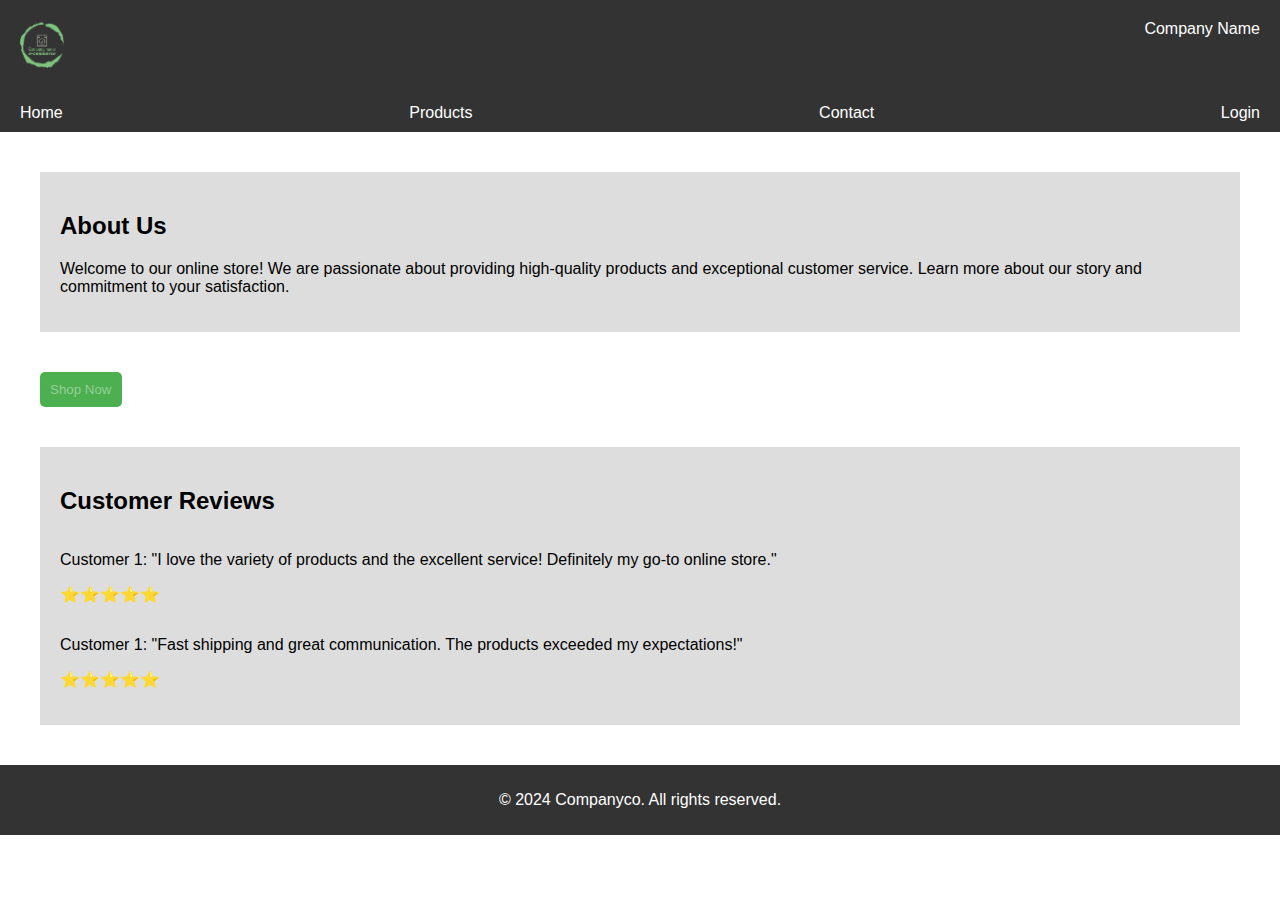
<file: index.html>
<!-- index.html
Members
Caue Eduardo Girao Rodrigues - 30113693
Ali Alafranji - 30170805
-->
<!DOCTYPE html>
<html lang="en">
<head>
    <meta charset="UTF-8">
    <meta name="viewport" content="width=device-width, initial-scale=1.0">
    <link rel="stylesheet" href="styles.css">
    <title>CompanyCo - Your Online Shopping Destination</title>
</head>
<body>
    <!-- Header Section -->
    <header class="header">
        <div class="logo">
            <img src="logo.png" alt="Company Logo">
        </div>
        <div class="company-name">
            Company Name
        </div>
    </header>

    <!-- Navigation Section -->
    <nav>
        <a href="index.html" class="nav-link">Home</a>
        <a href="products.html" class="nav-link">Products</a>
        <a href="contact.html" class="nav-link">Contact</a>
        <a href="login.html" class="nav-link">Login</a> 
    </nav>

    <main>
        <!-- About Us Section -->
        <section class="about-us">
            <h2>About Us</h2>
            <p>Welcome to our online store! We are passionate about providing high-quality products and exceptional customer service. Learn more about our story and commitment to your satisfaction.</p>
        </section>

        <!-- Shop Now Button -->
        <section class="shop-now">
            <a href="products.html"><button class="shop-now-btn">Shop Now</button></a>
        </section>

        <!-- Customer Reviews Section -->
        <section class="customer-reviews">
            <h2>Customer Reviews</h2>

            <!-- Review 1 -->
            <div class="review">
                <p>
					<span class="customer-name">Customer 1:</span>
                    "I love the variety of products and the excellent service! Definitely my go-to online store."
                    <p class="rating">⭐⭐⭐⭐⭐</p>
                </p>
            </div>

            <!-- Review 2 -->
            <div class="review">
                <p>
					<span class="customer-name">Customer 1:</span>
                    "Fast shipping and great communication. The products exceeded my expectations!"
                    <p class="rating">⭐⭐⭐⭐⭐</p>
                </p>
            </div>

            <!-- Add more reviews as needed -->
        </section>
    </main>

    <!-- Footer Section -->
    <footer class="footer">
        <p>&copy; 2024 Companyco. All rights reserved.</p>
    </footer>
</body>
</html>
</file>
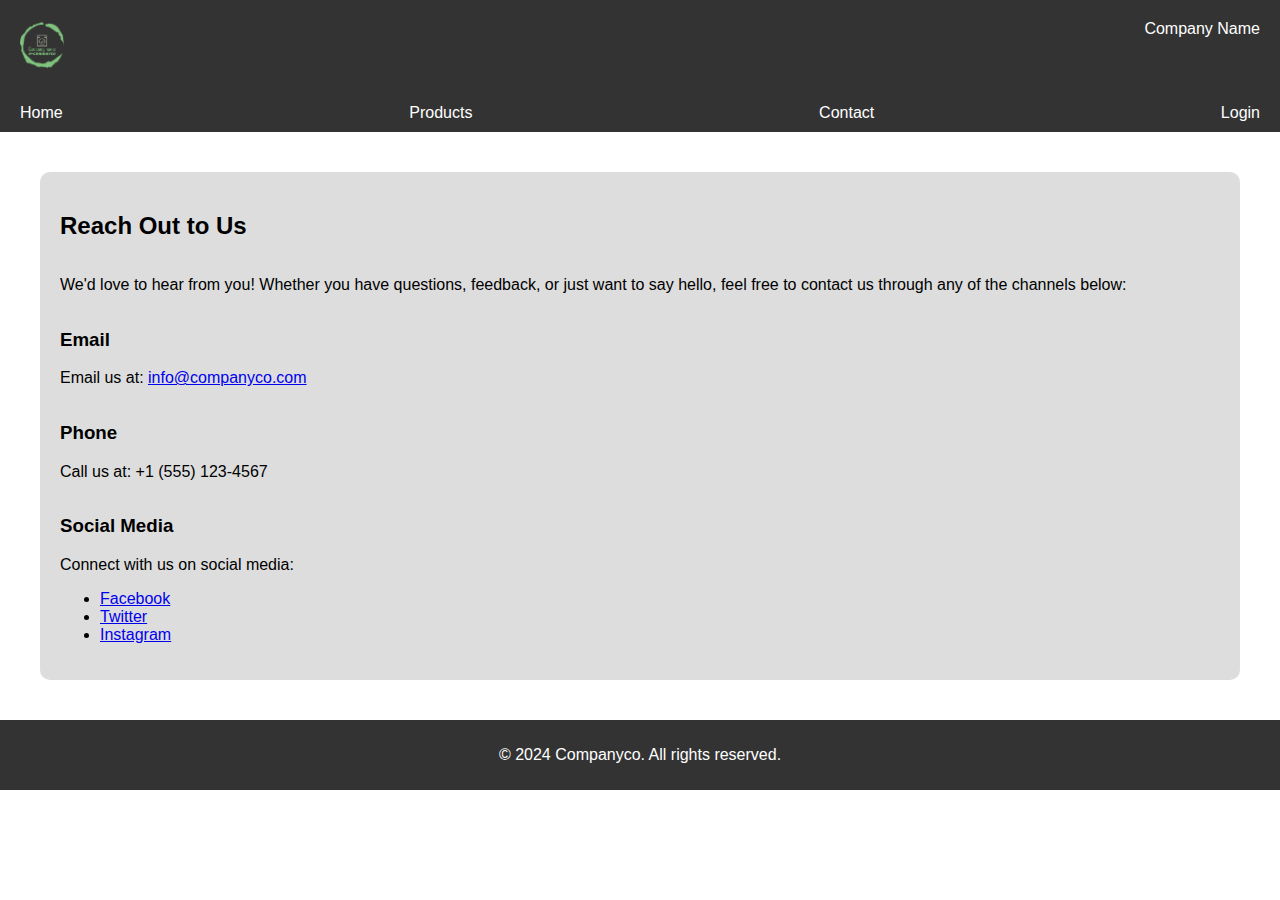
<file: contact.html>
<!-- contact.html -->
<!DOCTYPE html>
<html lang="en">
<head>
    <meta charset="UTF-8">
    <meta name="viewport" content="width=device-width, initial-scale=1.0">

    <link rel="stylesheet" href="styles.css">

    <title>Contact Us - Companyco</title>
</head>
<body>
    <!-- Header Section -->
    <header class="header">
        <div class="logo">
            <img src="logo.png" alt="Company Logo">
        </div>
        <div class="company-name">
            Company Name
        </div>
    </header>

    <!-- Navigation Section -->
    <nav>
        <a href="index.html" class="nav-link">Home</a>
        <a href="products.html" class="nav-link">Products</a>
        <a href="contact.html" class="nav-link">Contact</a>
        <a href="login.html" class="nav-link">Login</a> 
    </nav>

    <main>
        <section class="contact-info">
            <h2>Reach Out to Us</h2>
            <p>We'd love to hear from you! Whether you have questions, feedback, or just want to say hello, feel free to contact us through any of the channels below:</p>

            <div class="contact-method">
                <h3>Email</h3>
                <p>Email us at: <a href="mailto:info@companyco.com">info@companyco.com</a></p>
            </div>

            <div class="contact-method">
                <h3>Phone</h3>
                <p>Call us at: +1 (555) 123-4567</p>
            </div>

            <div class="contact-method">
                <h3>Social Media</h3>
                <p>Connect with us on social media:</p>
                <ul>
                    <li><a href="https://facebook.com" target="_blank">Facebook</a></li>
                    <li><a href="https://twitter.com" target="_blank">Twitter</a></li>
                    <li><a href="https://instagram.com" target="_blank">Instagram</a></li>
                </ul>
            </div>
        </section>
    </main>

    <!-- Footer Section -->
    <footer class="footer">
        <p>&copy; 2024 Companyco. All rights reserved.</p>
    </footer>
</body>
</html>
</file>
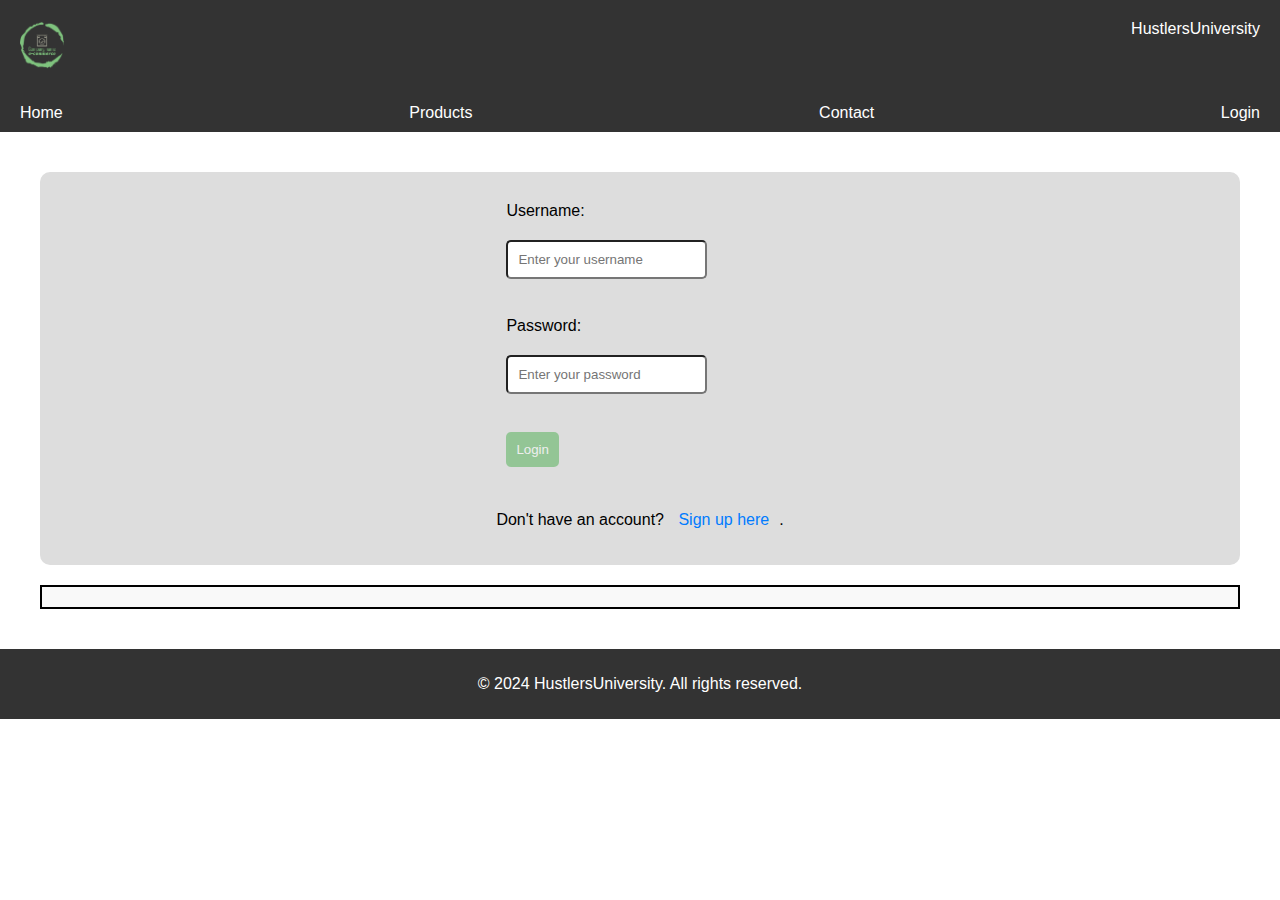
<file: login.html>
<!DOCTYPE html>
<html lang="en">

<head>
    <meta charset="UTF-8">
    <meta name="viewport" content="width=device-width, initial-scale=1.0">
    <title>Login - HustlersUniversity</title>
    <link rel="stylesheet" href="styles.css">
    <script>
        document.addEventListener('DOMContentLoaded', function () {
            const loginBtn = document.querySelector('.login-btn');
            const messageBox = document.getElementById('messageBoxContainer');

            loginBtn.addEventListener('click', function (event) {
                event.preventDefault(); 
                const username = document.getElementById('username').value;
                const password = document.getElementById('password').value;

                
                fetch('https://jsonplaceholder.typicode.com/users')
                    .then(response => {
                        if (!response.ok) {
                            throw new Error('Failed to fetch user data');
                        }
                        return response.json();
                    })
                    .then(data => {
                        const user = data.find(user => user.username === username && user.email === password);
                        if (user) {
                            messageBox.textContent = 'Login successful!';
                            messageBox.classList.remove('error');
                            messageBox.classList.add('success');
                        } else {
                            messageBox.textContent = 'Invalid username or password!';
                            messageBox.classList.remove('success');
                            messageBox.classList.add('error');
                        }
                    })
                    .catch(error => {
                        alert(error.message); // Display error message if API call fails
                    });
            });
        });
    </script>
</head>

<body>
    <!-- Header Section -->
    <header class="header">
        <div class="logo">
            <img src="logo.png" alt="Company Logo">
        </div>
        <div class="company-name">
            HustlersUniversity
        </div>
    </header>

    <!-- Navigation Section -->
    <nav>
        <a href="index.html" class="nav-link">Home</a>
        <a href="products.html" class="nav-link">Products</a>
        <a href="contact.html" class="nav-link">Contact</a>
        <a href="login.html" class="nav-link">Login</a>
    </nav>

    <main>
        <section class="login-form">
            <form>
                <label for="username">Username:</label>
                <input type="text" id="username" name="username" required placeholder="Enter your username">
                <br>
                <br>
                <label for="password">Password:</label>
                <input type="password" id="password" name="password" required placeholder="Enter your password">
                <br>
                <br>
                <button type="button" class="login-btn">Login</button>
                <br>
                <br>
                <p>Don't have an account? <a href="signup.html" class="signup-link">Sign up here</a>.</p>
            </form>
        </section>
        <div id="messageBoxContainer" class="message-box"></div>
    </main>

    <footer class="footer">
        <p>&copy; 2024 HustlersUniversity. All rights reserved.</p>
    </footer>
</body>

</html>
</file>
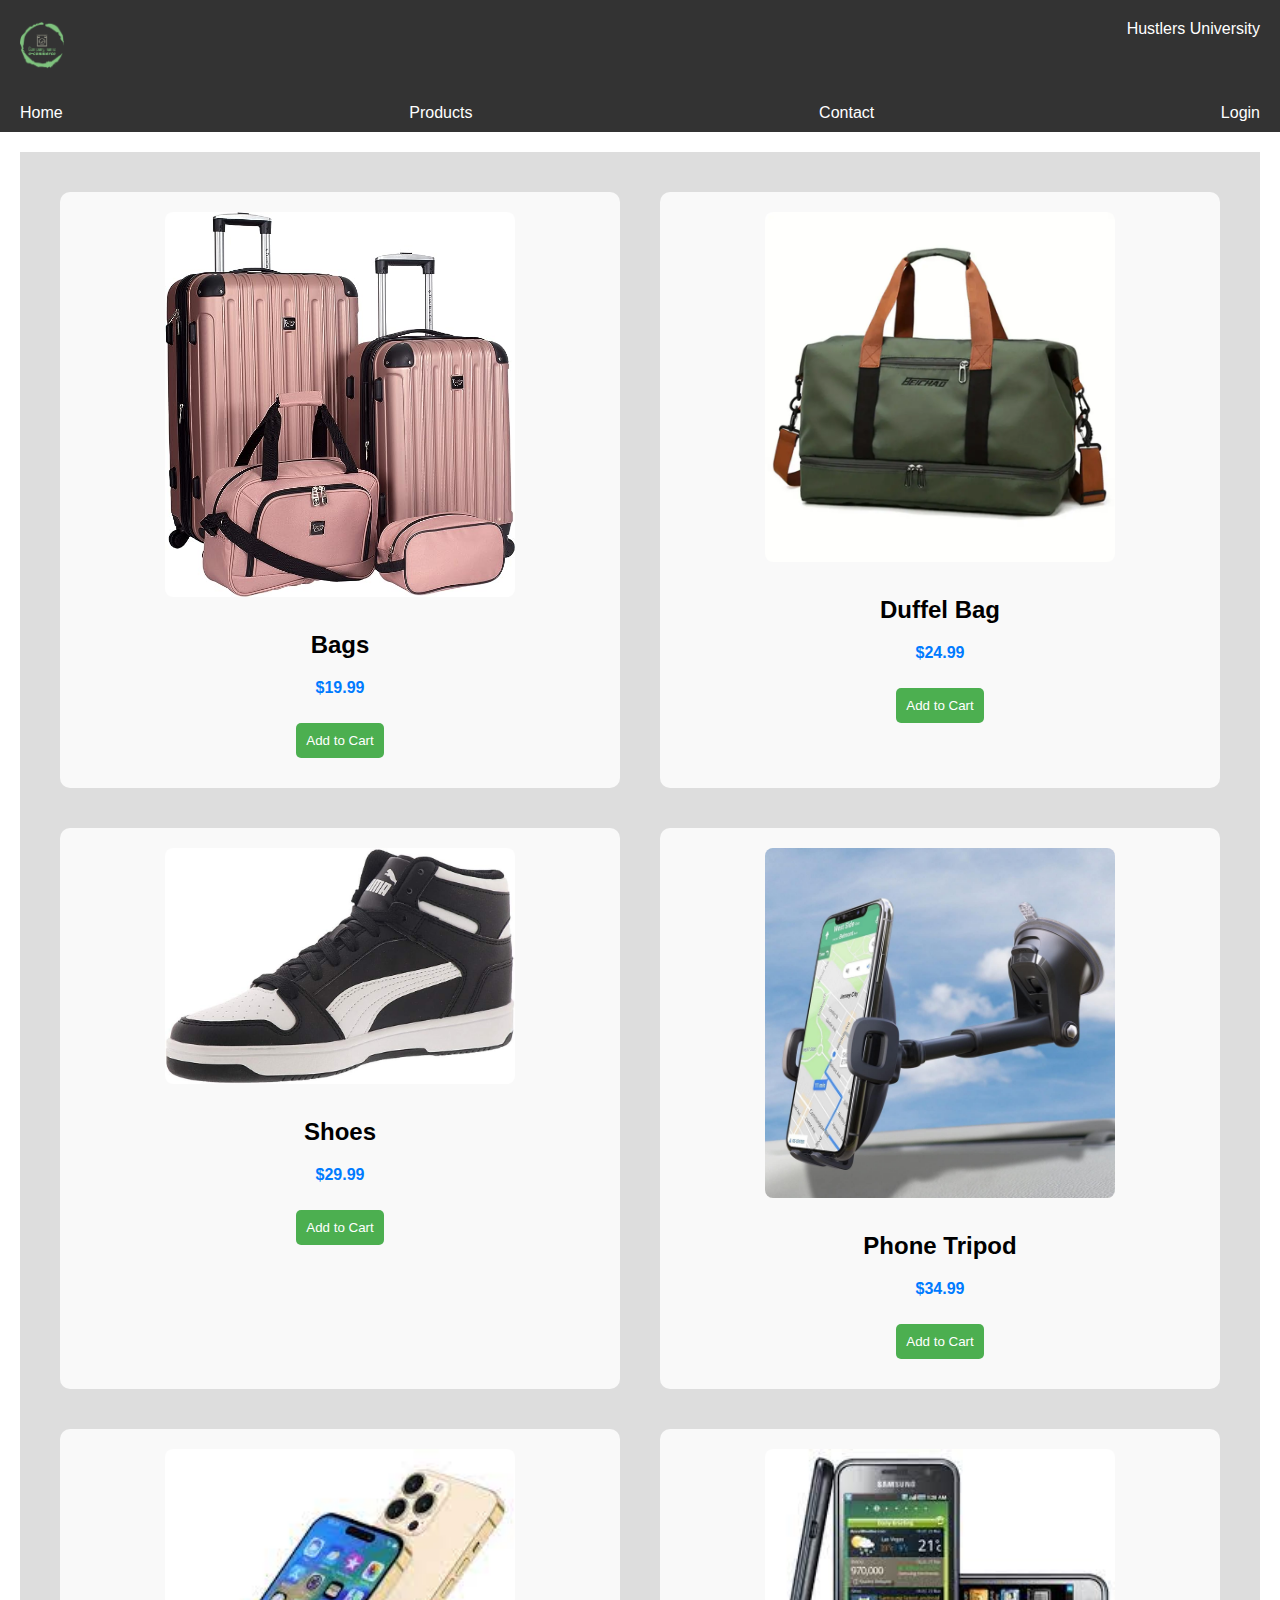
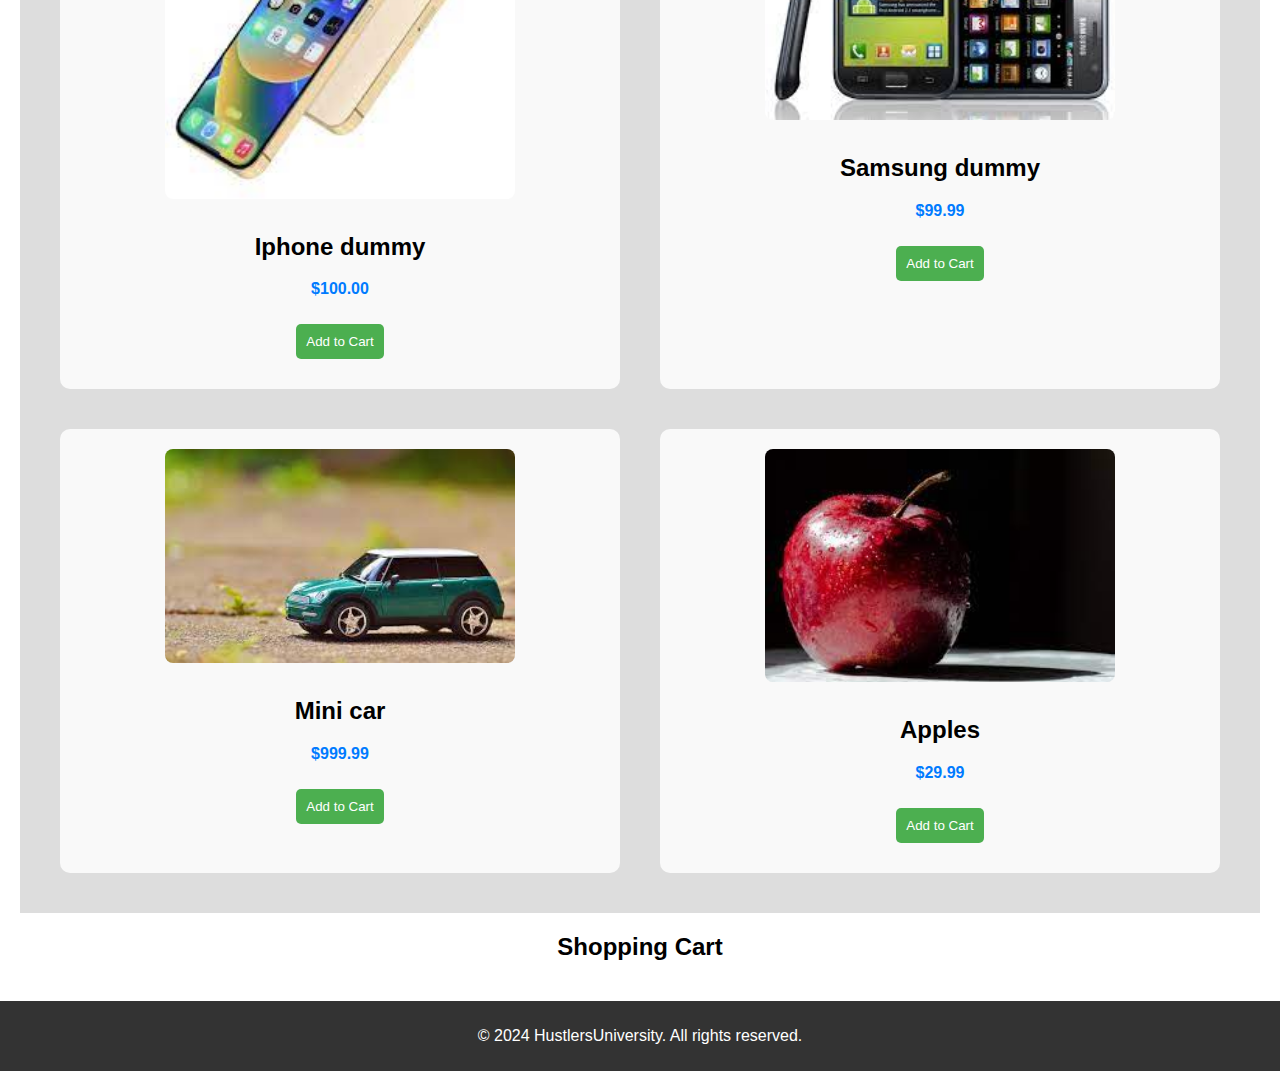
<file: products.html>
<!DOCTYPE html>
<html lang="en">
<head>
    <meta charset="UTF-8">
    <meta name="viewport" content="width=device-width, initial-scale=1.0">

    <link rel="stylesheet" href="styles.css">

    <title>Products - Hustlers University</title>
</head>
<body>
    <!-- Header Section -->
    <header class="header">
        <div class="logo">
            <img src="logo.png" alt="Company Logo">
        </div>
        <div class="company-name">
            Hustlers University
        </div>
    </header>

    <!-- Navigation Section -->
    <nav>
        <a href="index.html" class="nav-link">Home</a>
        <a href="products.html" class="nav-link">Products</a>
        <a href="contact.html" class="nav-link">Contact</a>
        <a href="login.html" class="nav-link">Login</a> 
    </nav>
    
    <main>
        <section class="product-list">

            <!-- Display Product 1 and Product 2 in the same line -->
            <div class="product-container">
                <div class="product">
                    <img src="product1.jpg" alt="Product 1" width="350">
                    <h2>Bags</h2>
                    <p class="price">$19.99</p>
                    <button onclick="addToCart('Bags', 19.99, 'Products')">Add to Cart</button>
                </div>    
                <div class="product">
                    <img src="product2.jpg" alt="Product 2" width="350">
                    <h2>Duffel Bag</h2>
                    <p class="price">$24.99</p>
                    <button onclick="addToCart('Duffel Bag', 24.99, 'Products')">Add to Cart</button>
                </div>
            </div>

            <!-- Display Product 3 and Product 4 in the same line -->
            <div class="product-container">
                <div class="product">
                    <img src="product3.jpg" alt="Product 3" width="350">
                    <h2>Shoes</h2>
                    <p class="price">$29.99</p>
                    <button onclick="addToCart('Shoes', 29.99, 'Products')">Add to Cart</button>
                </div>
                <div class="product">
                    <img src="product4.jpg" alt="Product 4" width="350">
                    <h2>Phone Tripod</h2>
                    <p class="price">$34.99</p>
                    <button onclick="addToCart('', 34.99, 'Products')">Add to Cart</button>
                </div>
            </div>

            <!-- Similarly create Product 5-8 -->
            <div class="product-container">
                <div class="product">
                    <img src="product5.jpg" alt="Product 5" width="350">
                    <h2>Iphone dummy</h2>
                    <p class="price">$100.00</p>
                    <button onclick="addToCart('Iphone Dummy', 100.00, 'Products')">Add to Cart</button>
                </div>
                <div class="product">
                    <img src="product6.jpg" alt="Product 6" width="350">
                    <h2>Samsung dummy</h2>
                    <p class="price">$99.99</p>
                    <button onclick="addToCart('Samsung dummy', 99.99, 'Products')">Add to Cart</button>
                </div>
            </div>
            <div class="product-container">
                <div class="product">
                    <img src="product7.jpg" alt="Product 7" width="350">
                    <h2>Mini car</h2>
                    <p class="price">$999.99</p>
                    <button onclick="addToCart('Mini car', 999.99, 'Products')">Add to Cart</button>
                </div>
                <div class="product">
                    <img src="product8.jpg" alt="Product 8" width="350">
                    <h2>Apples</h2>
                    <p class="price">$29.99</p>
                    <button onclick="addToCart('Apples', 29.99, 'Products')">Add to Cart</button>
                </div>
            </div>
        </section>

        <!-- Shopping Cart Section -->
        <aside class="shopping-cart">
            <h2 style="text-align: center;">Shopping Cart</h2>
            <div id="cart" style="text-align: center;"></div>
        </aside>
    </main>
    
    <footer class="footer">
        <p>&copy; 2024 HustlersUniversity. All rights reserved.</p>
    </footer>
    <script>
        // Shopping Cart Logic
        var cart = {};

        function addToCart(name, price, pageName) {
            if (cart[name]) {
                cart[name].quantity++;
            } else {
                cart[name] = {
                    price: price,
                    quantity: 1
                };
            }
            updateCartDisplay();
            alert(name + ' has been added to the cart from ' + pageName + '.');
        }

        function removeFromCart(name) {
            if (cart[name]) {
                cart[name].quantity--;
                if (cart[name].quantity === 0) {
                    delete cart[name];
                }
                updateCartDisplay();
            }
        }

        function updateCartDisplay() {
            var cartElement = document.getElementById('cart');
            cartElement.innerHTML = '';
            for (var itemName in cart) {
                var item = cart[itemName];
                var newItemElement = document.createElement('div');
                newItemElement.classList.add('cart-item');
                newItemElement.innerHTML = ' '+ itemName + ' - $' + (item.price * item.quantity).toFixed(2) + ' - '  + item.quantity + '</p><button class="remove" onclick="removeFromCart(\'' + itemName + '\')">Remove</button>';
                cartElement.appendChild(newItemElement);
            }
        }
    </script>
</body>
</html>
</file>
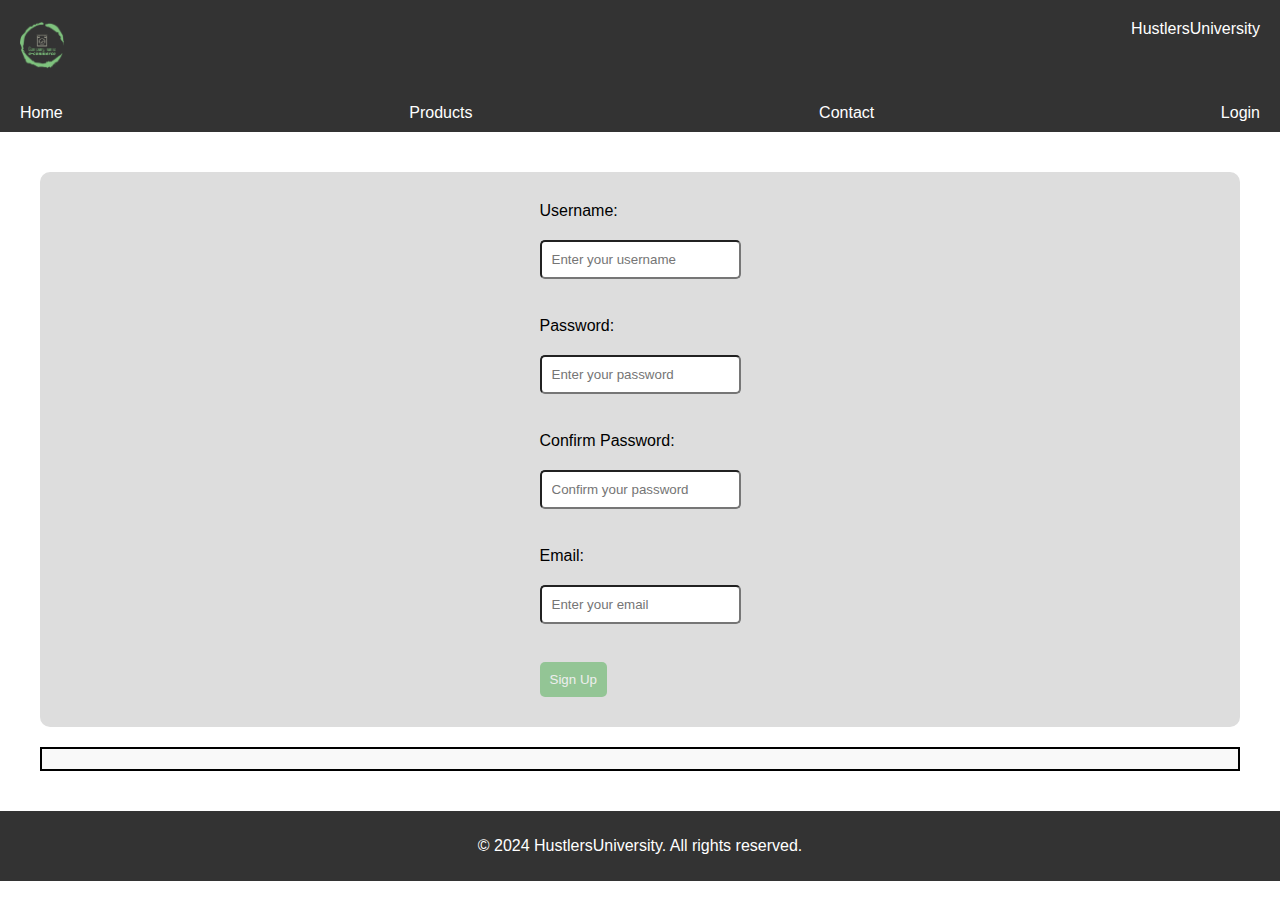
<file: signup.html>
<!DOCTYPE html>
<html lang="en">

<head>
    <meta charset="UTF-8">
    <meta name="viewport" content="width=device-width, initial-scale=1.0">
    <title>Login - HustlersUniversity</title>
    <link rel="stylesheet" href="styles.css">
</head>

<body>
    <!-- Header Section -->
    <header class="header">
        <div class="logo">
            <img src="logo.png" alt="Company Logo">
        </div>
        <div class="company-name">
            HustlersUniversity
        </div>
    </header>

    <!-- Navigation Section -->
    <nav>
        <a href="index.html" class="nav-link">Home</a>
        <a href="products.html" class="nav-link">Products</a>
        <a href="contact.html" class="nav-link">Contact</a>
        <a href="login.html" class="nav-link">Login</a>
    </nav>

    <main>
        <section class="signup-form">
            <form>
                <label for="username">Username:</label>
                <input type="text" id="username" name="username" required placeholder="Enter your username">
                <br>
                <br>
                <label for="password">Password:</label>
                <input type="password" id="password" name="password" required placeholder="Enter your password">
                <br>
                <br>
                <label for="confirm-password">Confirm Password:</label>
                <input type="password" id="confirm-password" name="confirm-password" required placeholder="Confirm your password">
                <br>
                <br>
                <label for="email">Email:</label>
                <input type="email" id="email" name="email" required placeholder="Enter your email">
                <br>
                <br>
                <button type="button" id='signup-btn' class="signup-btn">Sign Up</button>
                <br>
            </form>
        </section>
        <div id="messageBoxContainer" class="message-box"></div>
    </main>

    <footer class="footer">
        <p>&copy; 2024 HustlersUniversity. All rights reserved.</p>
    </footer>
    <script>
        document.addEventListener('DOMContentLoaded', function (){
            document.getElementById('signup-btn').addEventListener('click', function () {
                var username = document.getElementById('username').value;
                var password = document.getElementById('password').value;
                var confirmPassword = document.getElementById('confirm-password').value;
                var email = document.getElementById('email').value;
                var errorMessage = '';

                if (!username.match(/^[a-zA-Z][a-zA-Z0-9_-]{3,20}$/)) {
                    errorMessage += 'Invalid username.\n';
                }

                // Password validation
                if (!password.match(/^(?=.*[a-z])(?=.*[A-Z])(?=.*\d)(?=.*[!@#$%^&*()-_=+\[\]{}|;:'",.<>?/`~])[a-zA-Z0-9!@#$%^&*()-_=+\[\]{}|;:'",.<>?/`~]{8,}$/)) {
                    errorMessage += 'Invalid password.\n';
                }

                // Email validation
                if (!email.match(/^[a-zA-Z0-9._-]+@[a-zA-Z0-9.-]+\.[a-zA-Z]{2,3}$/)) {
                    errorMessage += 'Invalid email address.\n';
                }

                // Confirm Password validation
                if (password !== confirmPassword) {
                    errorMessage += 'Passwords do not match.\n';
                }

                // Display error message or success message
                var messageBox = document.getElementById('message-box');
                if (errorMessage) {
                    messageBoxContainer.style.display = 'block';
                    messageBoxContainer.innerHTML = '<p>' + errorMessage + '</p>';
                } else {
                    messageBoxContainer.style.display = 'block';
                    messageBoxContainer.innerHTML = '<p>Signup successful!</p>';
                }
            })
        })
    </script>
</body>

</html>
</file>
<file: styles.css>
/* styles.css */
body {
    margin: 0;
    font-family: Arial, sans-serif;
}

/* Header Styles */
.header {
    background-color: #333;
    padding: 20px;
    display: flex;
    justify-content: space-between;
}

.logo img {
    max-height: 50px; /* Adjust as needed */
}

.company-name {
    color: white; /* Adjust text color for better visibility */
}

/* Navigation Styles */
nav {
	background-color: #333;
    display: flex;
    justify-content: space-between;
    width: 100%; 
}

.nav-link {
    padding: 10px 20px;
    color: white;
    text-decoration: none;
}

/* Main Content Styles */
main {
    padding: 20px;
}

/* About Us Section Styles */
.about-us {
    background-color: #ddd;
    padding: 20px;
    margin: 20px;
}

/* Customer Reviews Section Styles */
.customer-reviews {
    background-color: #ddd;
    padding: 20px;
    margin: 20px;
}

/* Shop Now Button Styles */
.shop-now-btn {
    background-color: #4CAF50;
    color: white;
    padding: 10px;
    border: none;
    border-radius: 5px;
    margin: 20px;
}

/* Footer Styles */
.footer {
    background-color: #333;
    padding: 10px;
    margin: 0;
    color: white;
    text-align: center;
}

/* Product List Section Styles */
.product-list {
	background-color: #ddd;
    flex-wrap: wrap;
    justify-content: space-around;
    padding: 20px;
    margin: 20px;
    margin: 0 auto;
    text-align: center;
}

/* Product Styling */
.product {
    background-color: #f9f9f9;
    padding: 20px;
    margin: 20px;
    border-radius: 10px;
    width: 50%; /* Ensure two products per line with spacing */
    text-align: center;
}
/* Product Container Styles */
.product-container {
    display: flex;
    justify-content: space-between;
    width: 100%;
}
.product img {
    max-width: 100%;
    border-radius: 8px;
    margin-bottom: 10px;
}

.product .price {
    color: #007BFF;
    font-weight: bold;
}

/* Hover Effect */
.product:hover {
    background-color: #ffffff;
}

/* Button Styling */
.product button {
    background-color: #4CAF50;
    color: white;
    padding: 10px;
    border: none;
    border-radius: 5px;
    margin: 10px;
}

.product button:hover {
    background-color: #45A049;
}


/* Contact Information Section Styles */
.contact-info {
	background-color: #ddd;
    display: flex;
    flex-direction: column;
    padding: 20px;
    margin: 20px;
    border-radius: 10px;
}

/* Contact Method Styles */
.contact-method {
    background-color: #ddd;
    padding: 0px;
    margin: 0px;
    border-radius: 10px;
}

/* Social Media Links Styles */

.contact-method ul li a {
    color: light blue; 
}
/* Social Media Links Hover Effect */
.contact-method ul li a:hover {
    color: #007BFF; 
}

/* Login Form Section Styles */
.login-form, .signup-form {
    display: flex;
    flex-direction: column;
    align-items: center;
    background-color: #ddd;
    padding: 20px;
    margin: 20px;
    border-radius: 10px;
}

/* Form Field Styles */
form label {
    display: block;
    margin: 10px;
}

form input {
    background-color: #fff;
    padding: 10px;
    margin: 10px;
    border-radius: 5px;
}

/* Login Button Styles */
.login-btn, .signup-btn {
    background-color: #4CAF50;
    color: white;
    padding: 10px;
    border: none;
    border-radius: 5px;
    margin: 10px;
    cursor: pointer;
    opacity: .5
}

.login-btn:hover, .signup-btn:hover {
    background-color: #45A049;
    opacity: 1.0
}

/* Signup Link Styles */
.signup-link {
    color: #007BFF;
    text-decoration: none;
    margin: 10px;
}

.signup-link:hover {
    text-decoration: underline;
}
.customer-reviews{
    display: flex;
    flex-direction: column;
    
    padding: 20px;
    margin: 20px;
}

.star-rating {
    font-size: 24px;  
}

.star {
display: inline-block;
margin-right: 5px;
color: gold;
}
.shop-now button{
    background-color: #4CAF50;
    padding: 10px;
    margin: 20px;
    color: rgba(255, 255, 255, 0.411);
}

.success {
    border-color: green;
}

.error {
    border-color: red;
}


.remove {
    background-color: #ccc;
    color: #000;
    border: none;
    padding: 5px 10px;
    cursor: pointer;
}

.remove:hover {
    background-color: #ff0000;
    color: #fff;
}

.message-box {
    border: 2px solid #000;
    background-color: #f9f9f9;
    padding: 10px;
    margin: 20px;
}

.error {
    color: red;
}

.success {
    color: green;
}
</file>
